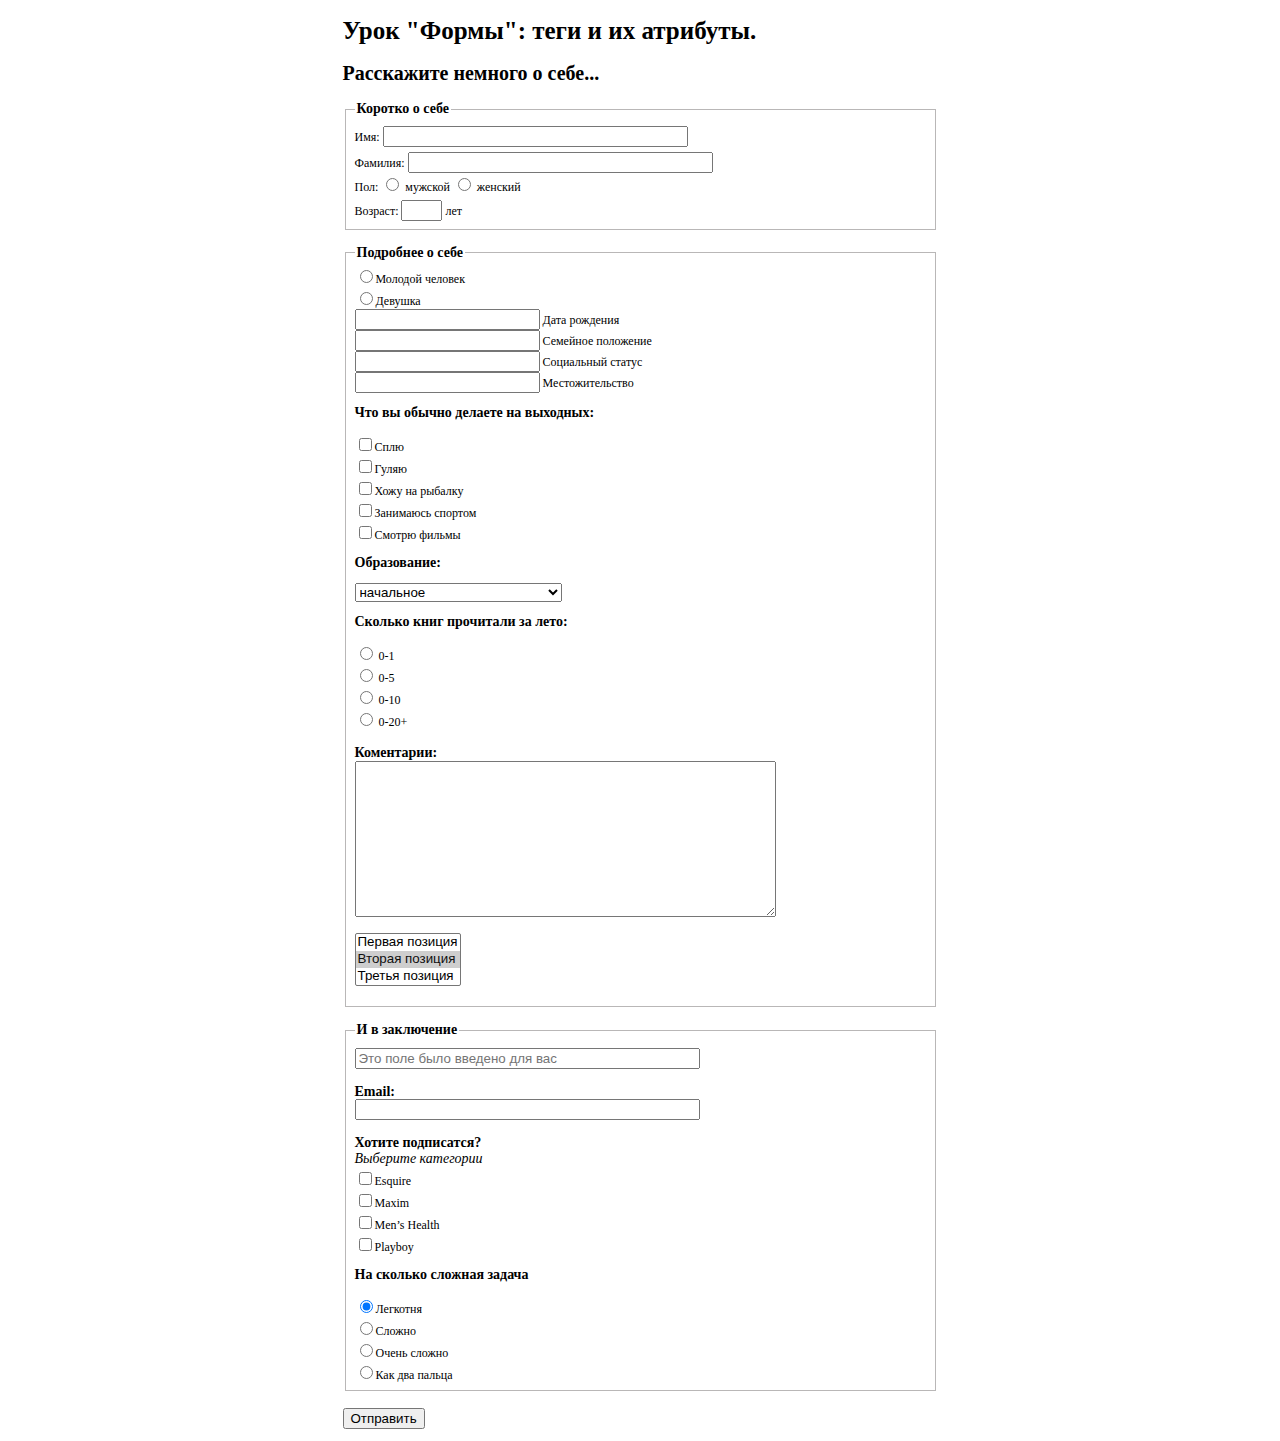
<file: index.html>
<!DOCTYPE html>
<html lang="ru">
<head>
    <meta charset="UTF-8">
    <title>HW3 Формы</title>
    <link rel="stylesheet" href="style.css" type="text/css"/>
</head>
<body>
  <header>
      <h1>Урок "Формы": теги и их атрибуты.</h1>
      <h2>Расскажите немного о себе...</h2>
  </header>
   <form action="#" method="get">
      <fieldset id="about_me">
          <legend><span>Коротко о себе</span></legend>
       Имя: <input type="text" size="35" name="firstname">
       <br>
       Фамилия: <input type="text" size="35" name="lastname">
       <br>
       Пол: <input type="radio" name="gender" value="male"> мужской
       <input type="radio" name="gender" value="male"> женский
       <br>
       Возраст: <input id="age" size="2" type="text" value="" name="age"> лет
       </fieldset>
       <fieldset id="in_detail">
           <legend><span>Подробнее о себе</span></legend>
           <input type="radio" name="gender2" value="young_man">Молодой человек
           <br>
           <input type="radio" name="gender2" value="girl">Девушка
           <br>
           <div class="more__detail">
           <input type="text" name="date"> Дата рождения
           <br>
           <input type="text" name="family"> Семейное положение
           <br>
           <input type="text" name="status"> Социальный статус
           <br>
           <input type="text" name="location"> Местожительство
           </div>
           <p>
           <span>Что вы обычно делаете на выходных:</span>
           </p>
           <input type="checkbox" name="sleep">Сплю
           <br>
           <input type="checkbox" name="walking">Гуляю
           <br>
           <input type="checkbox" name="fishing">Хожу на рыбалку
           <br>
           <input type="checkbox" name="sport">Занимаюсь спортом
           <br>
           <input type="checkbox" name="look">Смотрю фильмы
           <p>
           <span>Образование:</span>
           </p>
           <select name="select">
        <option value="s1">начальное</option>
        <option value="s2">среднее (общее)</option>
        <option value="s3">среднее (полное)</option>
        <option value="s4">среднее (профессиональное)</option>
        <option value="s5">бакалавр</option>
        <option value="s6">магистратура</option>
           </select>
           <p>
           <span>Сколько книг прочитали за лето:</span>
           </p>
           <input type="radio" name="read1"> 0-1
           <br>
           <input type="radio" name="read1"> 0-5
           <br>
           <input type="radio" name="read1"> 0-10
           <br>
           <input type="radio" name="read1"> 0-20+
           <label class="com">
           <span>Коментарии:</span>
           </label>
           <textarea name="comment" cols="50" rows="10"></textarea>
           <p><select name="comment__blok" size="3">
               <option value="com1">Первая позиция</option>
               <option selected value="com1">Вторая позиция</option>
               <option value="com1">Третья позиция</option>
           </select></p>
       </fieldset>
       <fieldset id="finally"><legend><span>И в заключение</span></legend>
          <input type="text" size="40" placeholder="Это поле было введено для вас">
          
          <label class="finally__email"><span>Email:</span></label>
          
          <input type="email" size="40">
          <label class="subscribe__fin" ><span>Хотите подписатся?</span></label>
           <label class="cat__1"><span>Выберите категории</span></label>
          <br>
           <input type="checkbox" name="cat1">Esquire
           <br>
           <input type="checkbox" name="cat2">Maxim
           <br>
           <input type="checkbox" name="cat3">Men’s Health
           <br>
           <input type="checkbox" name="cat4">Playboy
           <p><span>На сколько сложная задача</span></p>
           <input type="radio" name="task" value="ta1" checked>Легкотня
           <br>
           <input type="radio" name="task" value="ta2">Сложно
           <br>
           <input type="radio" name="task" value="ta3">Очень сложно
           <br>
           <input type="radio" name="task" value="ta4">Как два пальца
       </fieldset>
       <p><input type="submit" value="Отправить"></p>
   </form>
    
</body>
</html>
</file>
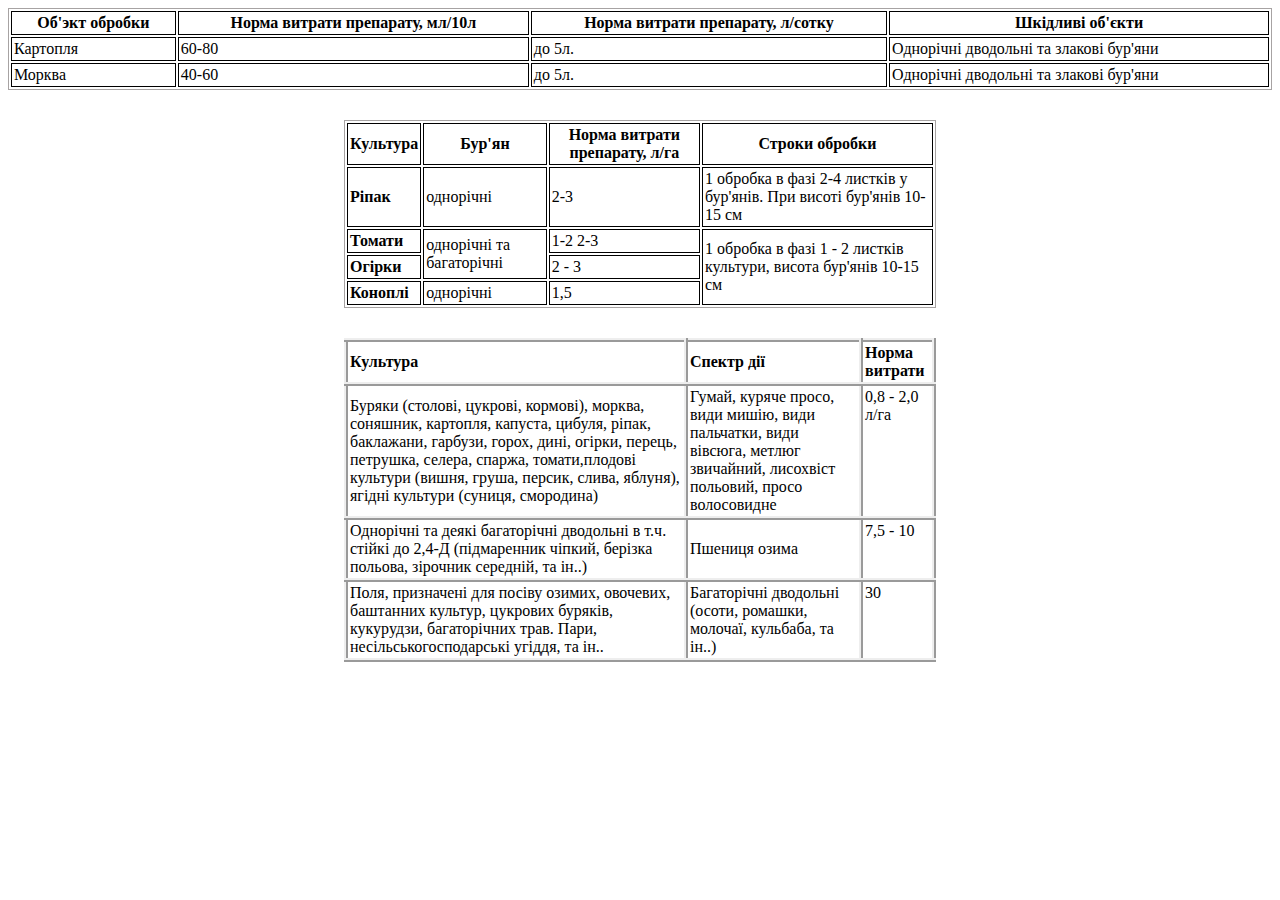
<file: table/table.html>
<!DOCTYPE html>
<html lang="uk-UA">
<head>
    <meta charset="UTF-8">
    <title>HW3 Таблиці</title>
    <link rel="stylesheet" type="text/css" href="tablestyle.css">
    
</head>
<body>
    <table class="table__1">
       <thead>
        <tr>
            <th>Об'экт обробки</th>
            <th>Норма витрати препарату, мл/10л</th>
            <th>Норма витрати препарату, л/сотку</th>
            <th>Шкідливі об'єкти</th>
        </tr>
        </thead>
        <tbody>
            <tr>
                <td>Картопля</td>
                <td>60-80</td>
                <td>до 5л.</td>
                <td>Однорічні дводольні та злакові бур'яни</td>
            </tr>
            <tr>
                <td>Морква</td>
                <td>40-60</td>
                <td>до 5л.</td>
                <td>Однорічні дводольні та злакові бур'яни</td>
            </tr>
        </tbody>
    </table>
    
    <table class="table__2">
       <thead>
        <tr>
            <th>Культура</th>
            <th>Бур'ян</th>
            <th>Норма витрати препарату, л/га</th>
            <th class="table__2_col1">Строки обробки</th>
        </tr>
        </thead>
        <tbody>
            <tr>
                <th class="table__2_col2">Ріпак</th>
                <td>однорічні</td>
                <td>2-3</td>
                <td>1 обробка в фазі 2-4 листків у бур'янів. При висоті бур'янів 10-15 см</td>
            </tr>
            <tr>
                <th>Томати</th>
                <td rowspan = "2">однорічні та багаторічні</td>
                <td>1-2 2-3</td>
                <td rowspan = "3">1 обробка в фазі 1 - 2 листків культури, висота бур'янів 10-15 см</td>
            </tr>
            <tr>
                <th>Огірки</th>
                <td>2 - 3</td>
		    </tr>
            <tr>
                <th>Коноплі</th>
                <td>однорічні</td>
                <td>1,5</td>
                
            </tr>
       
        </tbody>
    </table>
    
    <table class="table__3">
       <thead>
        <tr>
            <th>Культура</th>
            <th>Спектр дії</th>
            <th>Норма витрати</th>
            
        </tr>
        </thead>
        <tbody>
            <tr>
                <td>Буряки (столові, цукрові, кормові), морква, соняшник, картопля, капуста, цибуля, ріпак, баклажани, гарбузи, горох, дині, огірки, перець, петрушка, селера, спаржа, томати,плодові культури (вишня, груша, персик, слива, яблуня), ягідні культури (суниця, смородина)</td>
                <td>Гумай, куряче просо, види мишію, види пальчатки, види вівсюга, метлюг звичайний, лисохвіст польовий, просо волосовидне</td>
                <td class="table__3top">0,8 - 2,0 л/га</td>
               
            </tr>
            <tr>
                <td>Однорічні та деякі багаторічні дводольні в т.ч. стійкі до 2,4-Д (підмаренник чіпкий, берізка польова, зірочник середній, та ін..)</td>
                <td>Пшениця озима</td>
                <td class="table__3top">7,5 - 10</td>
                
            </tr>
            <tr>
                <td>Поля, призначені для посіву озимих, овочевих, баштанних культур, цукрових буряків, кукурудзи, багаторічних трав. Пари, несільськогосподарські угіддя, та ін..</td>
                <td>Багаторічні дводольні (осоти, ромашки, молочаї, кульбаба, та ін..)</td>
                <td class="table__3top">30</td>
                
            </tr>
        </tbody>
    </table>
    
    
</body>
</html>
</file>
<file: style.css>
body {
    font-family: 'Times New Roman', sans-serif;
    font-weight: 400;
    font-size: 12px;
    width: 595px;
    margin: 0 auto;
}

fieldset {
    border: 1px solid #b9b7b7;
}

input:checked {
    color: blue;
   }

h1 {
    font-size: 25px;
    font-weight: 900;
}

h2 {
    font-size: 20px;
}

span {
    font-size: 14px;
    font-weight: 900;
}

input {
    margin-top: 5px;
}

.more__detail input {
    margin: 0;
}

fieldset {
    margin-top: 15px;
}

.finally__email {
    margin-top: 15px;
    display: block;
    margin-bottom: -6px;
}

.cat__1 {
    font-style: italic;
    }

.cat__1 span {
    font-weight: normal;
}

.com, .subscribe__fin {
    margin-top: 15px;
    display: block;
    
}
</file>
<file: table/tablestyle.css>
body {
    font-family: 'Times New Roman';
    font-weight: 400;
    font-size: 16px;
}



table {
    border: 1px solid #a7a3a3;
    margin: auto;
    
}

th, td {
    border: 1px solid #000;
    padding: 2px;
}

tbody {
    text-align: left;
    
}

.table__1 {
    width: 100%;
    margin-bottom: 30px;
}

.table__2 {
    width: 592px;
    margin-bottom: 30px;
    
}

.table__2_col2 {
    height: 50px;
}

.table__2_col1 {
    width: 225px;
}

.table__3 {
    text-align: left;
    width: 592px;
    border: 4px ridge;
    border-collapse: collapse;
    
}

.table__3 td {
    border: 4px ridge;
    border-collapse: collapse;
}

.table__3 th {
    border: 4px ridge;
    border-collapse: collapse;
}

.table__3top {
    vertical-align: top;
}
</file>
